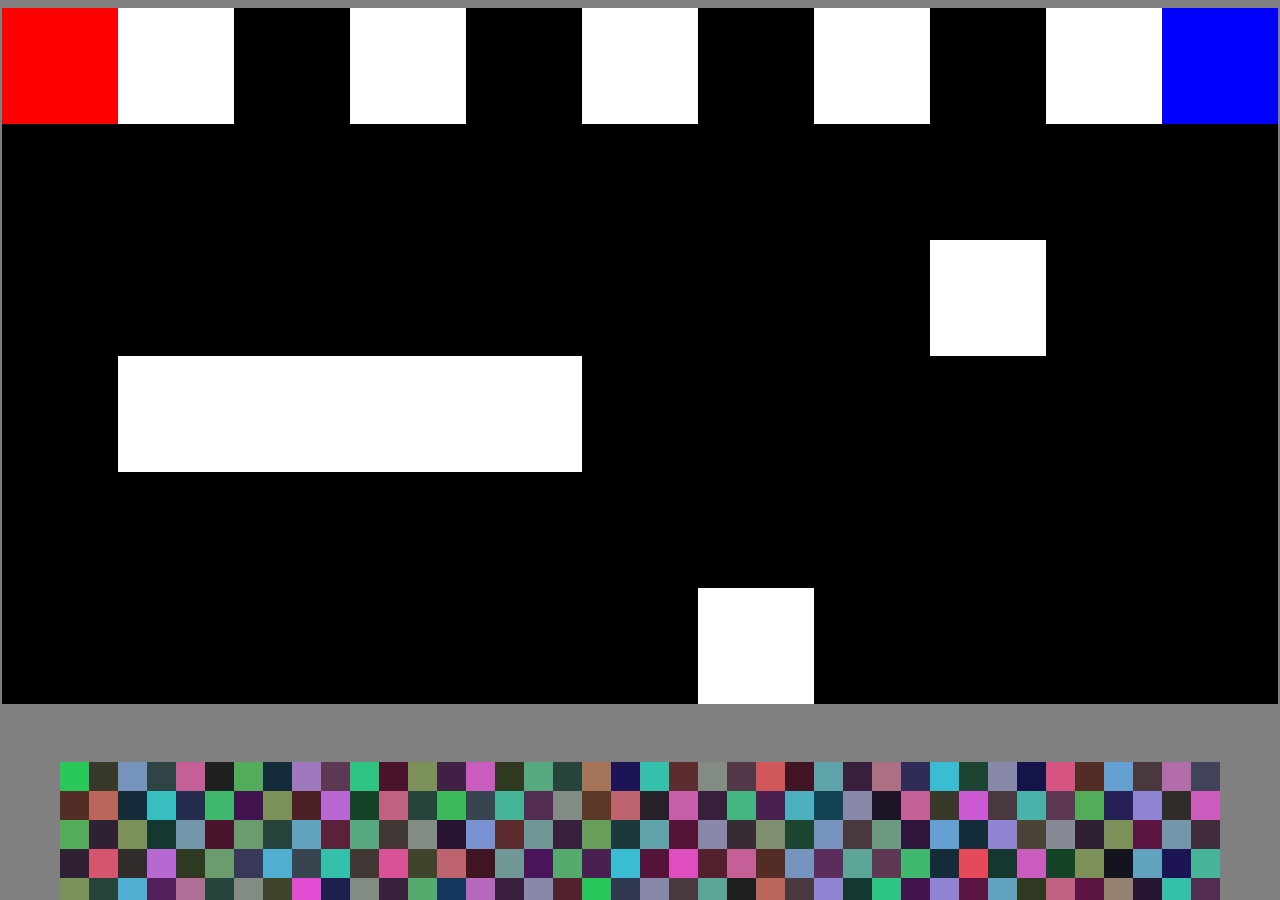
<file: src/viewer/probe.html>
<!doctype html>
<html lang="en">
<head>
<meta charset="utf-8">
<meta name="viewport" content="width=device-width, initial-scale=1, maximum-scale=1, user-scalable=no">
<title>Seiji probe</title>
<style>
html, body { margin: 0; height: 100%; overflow: hidden; background: #808080; touch-action: none;
  -webkit-user-select: none; user-select: none; -webkit-touch-callout: none; }
canvas { position: fixed; left: 0; top: 0; }
input { position: fixed; left: 0; top: 0; width: 1px; height: 1px; opacity: 0; border: 0; padding: 0; font-size: 16px; }
</style>
</head>
<body>
<canvas id="c"></canvas>
<input id="k" autocomplete="off" autocorrect="off" autocapitalize="off" spellcheck="false">
<script>
// The probe page of Seiji's viewer diagnosis (`diag.js` reads it back from the decoded video).
// It draws, at the top, a grid of 11 x 6 cells:
//   row 0: a red cell, the calibration cells 1 0 1 0 1 0 1 0 1 (white is 1), a blue cell;
//   rows 1-5: a black cell, 9 data cells, a black cell. The 45 data bits, row by row: the touches
//   seen (8 bits), the keys seen (8), the animation frame (8), the last key's character (7), the
//   last touch's x and y in 32ths of the page (5 + 5), and a check (4).
// Below the grid, a still texture shows what the video does to detail, and a bar moves on every
// animation frame, so the screen always changes.
"use strict";
(() => {
  const canvas = document.getElementById("c");
  const input = document.getElementById("k");
  const g = canvas.getContext("2d", { alpha: false });
  const COLS = 11;
  let w = 0, h = 0, cell = 0, x0 = 0, y0 = 8;
  let taps = 0, keys = 0, frame = 0, last = 0, px = 0, py = 0;

  function texture() {
    const tx = x0 + cell / 2, ty = y0 + 6.5 * cell, tw = 10 * cell, th = 6 * cell;
    const q = cell / 4;
    for (let r = 0; r < 24; r++) {
      for (let c = 0; c < 40; c++) {
        const v = (r * 7 + c * 13 + ((r * c) % 5) * 29) % 64;
        const on = (r + c) % 2 === 0;
        g.fillStyle = on ? `rgb(${40 + v * 3}, ${200 - v * 2}, ${90 + (v % 7) * 20})` : `rgb(${20 + (v % 9) * 9}, ${20 + (v % 5) * 12}, ${30 + v})`;
        g.fillRect(tx + c * q, ty + r * q, q, q);
      }
    }
    g.fillStyle = "#fff";
    g.font = `${Math.round(cell * 0.45)}px -apple-system, sans-serif`;
    g.fillText("Seiji probe 0123456789 ABCDEFGH", tx + 4, ty + th - cell * 0.3);
    const grad = g.createLinearGradient(tx, 0, tx + tw, 0);
    grad.addColorStop(0, "#000");
    grad.addColorStop(0.5, "#f0a");
    grad.addColorStop(1, "#fff");
    g.fillStyle = grad;
    g.fillRect(tx, ty + th - cell * 0.15 - cell * 1.2, tw, cell * 0.5);
  }

  function layout() {
    w = window.innerWidth;
    h = window.innerHeight;
    const dpr = window.devicePixelRatio || 1;
    canvas.width = Math.round(w * dpr);
    canvas.height = Math.round(h * dpr);
    canvas.style.width = `${w}px`;
    canvas.style.height = `${h}px`;
    g.setTransform(dpr, 0, 0, dpr, 0, 0);
    cell = Math.floor(w / COLS);
    x0 = Math.floor((w - COLS * cell) / 2);
    g.fillStyle = "#808080";
    g.fillRect(0, 0, w, h);
    texture();
  }

  function cellAt(r, c, color) {
    g.fillStyle = color;
    g.fillRect(x0 + c * cell, y0 + r * cell, cell, cell);
  }

  function draw() {
    frame = (frame + 1) & 255;
    const check = (taps + 3 * keys + 5 * frame + 7 * last + 11 * px + 13 * py) & 15;
    const bits = [];
    for (const [v, n] of [[taps & 255, 8], [keys & 255, 8], [frame, 8], [last, 7], [px, 5], [py, 5], [check, 4]]) {
      for (let i = 0; i < n; i++) bits.push((v >> i) & 1);
    }
    cellAt(0, 0, "#ff0000");
    cellAt(0, COLS - 1, "#0000ff");
    for (let c = 1; c < COLS - 1; c++) cellAt(0, c, c % 2 ? "#ffffff" : "#000000");
    for (let r = 1; r <= 5; r++) {
      cellAt(r, 0, "#000000");
      cellAt(r, COLS - 1, "#000000");
      for (let c = 1; c < COLS - 1; c++) cellAt(r, c, bits[(r - 1) * 9 + (c - 1)] ? "#ffffff" : "#000000");
    }
    // The moving bar, under the texture.
    const by = y0 + 13 * cell;
    g.fillStyle = "#808080";
    g.fillRect(x0, by, COLS * cell, cell);
    g.fillStyle = "#ffd400";
    g.fillRect(x0 + ((frame * 4) % (9 * cell)), by, 2 * cell, cell);
    requestAnimationFrame(draw);
  }

  function at(t) {
    px = Math.max(0, Math.min(31, Math.round((t.clientX / w) * 31)));
    py = Math.max(0, Math.min(31, Math.round((t.clientY / h) * 31)));
  }
  // `touch-action: none` keeps the page from scrolling and zooming; the touches are not
  // cancelled, so a tap still clicks.
  window.addEventListener("touchstart", (ev) => {
    taps += ev.changedTouches.length;
    at(ev.changedTouches[0]);
  });
  window.addEventListener("touchmove", (ev) => at(ev.changedTouches[0]));
  // Keys reach the page only while something in it has focus. On the simulator, focus given in
  // a touch handler did not take; given in the tap's click, it does.
  window.addEventListener("click", () => {
    if (document.activeElement !== input) input.focus();
  });
  window.addEventListener("keydown", (ev) => {
    if (["Shift", "Control", "Alt", "Meta", "CapsLock"].includes(ev.key)) return;
    ev.preventDefault();
    keys += 1;
    last = ev.key.length === 1 ? ev.key.charCodeAt(0) & 127 : 0;
  }, true);
  window.addEventListener("resize", layout);
  layout();
  requestAnimationFrame(draw);
})();
</script>
</body>
</html>
</file>
